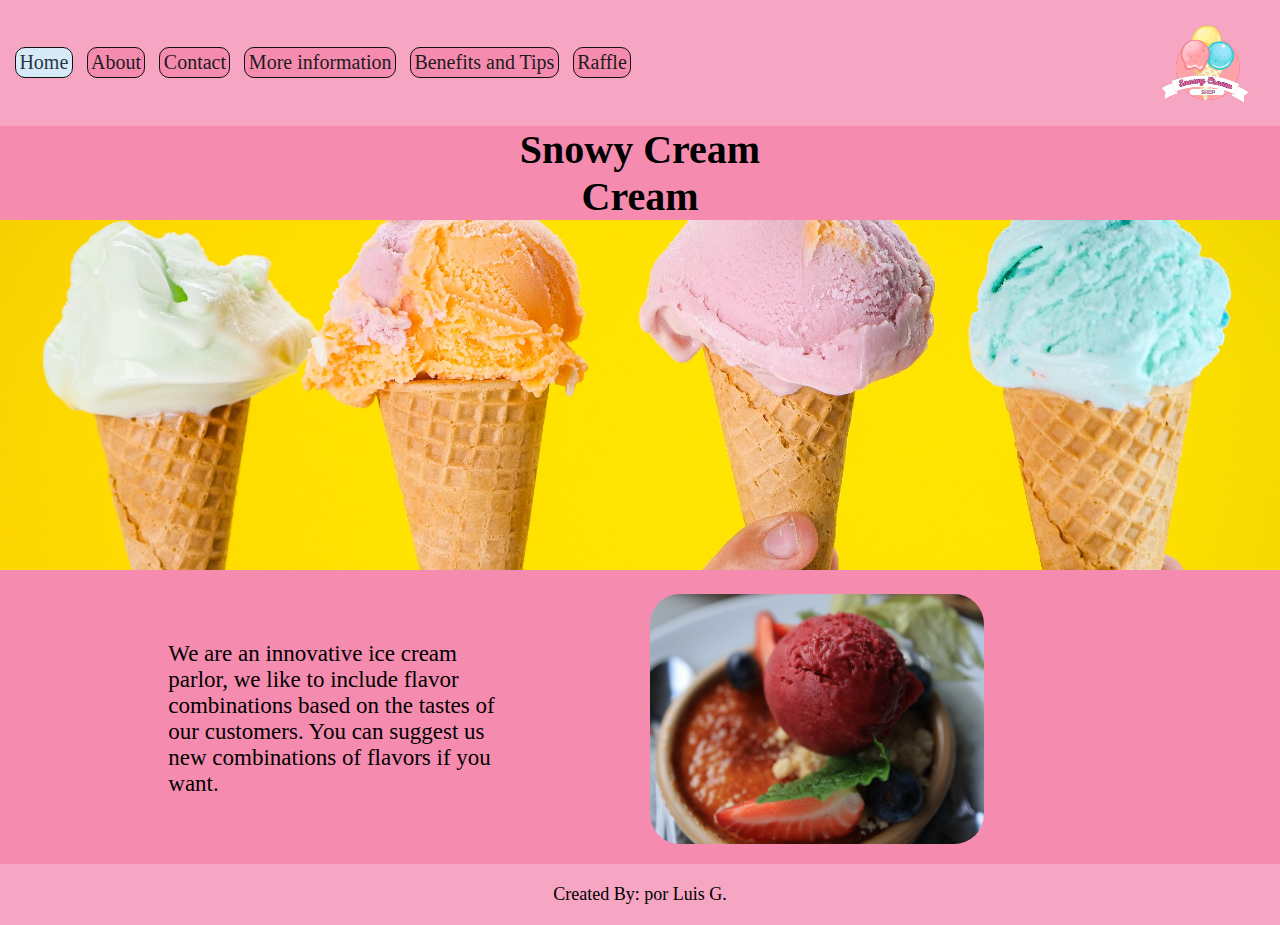
<file: index.html>
<!DOCTYPE html>
<html lang="en">

<head>
  <meta charset="UTF-8" />
  <meta name="viewport" content="width=device-width, initial-scale=1.0" />
  <title>Sprint2</title>
  <link rel="shortcut icon" href="./assent/icon.png" type="image/x-icon" />
  <link rel="stylesheet" href="./style.css" />
</head>

<body>
  <div class="container">
    <header class="header">
      <nav class="navbar">
        <a class="navbar__a active" href="#">Home</a>
        <a class="navbar__a" href="./pages/aboutUs.html">About</a>
        <a class="navbar__a" href="./pages/contact.html">Contact</a>
        <a class="navbar__a" href="./pages/information.html">More information</a>
        <a class="navbar__a" href="./pages/benefitsTips.html">Benefits and Tips</a>
        <a class="navbar__a" href="./pages/raffle.html">Raffle</a>
      </nav>

      <img class="logo" src="./assent/logo.png" alt="Helado de colores" />

    </header>

    <main class="main_index">
      <h1 class="main_index_h1">Snowy Cream</h1>
      <h2 class="main_index_h2"> Cream</h2>

      <img class="main_index_banner" src="./assent/icecream.jpg" alt="barquilllas">


      <div class="main_index_inf">
        <div class="main_index_inf1">
          <p class="main_index_inf_p">We are an innovative ice cream parlor, we like to include flavor combinations
            based on
            the tastes of our customers.
            You can suggest us new combinations of flavors if you want.</p>
          <img class="main_index_inf_img" src="./assent/redcream.jpg" alt="torta roja">
        </div>
      </div>


    </main>

    <footer class="footer">
      <p class="footer_p">Created By: por Luis G.</p>
    </footer>
  </div>
</body>

</html>
</file>
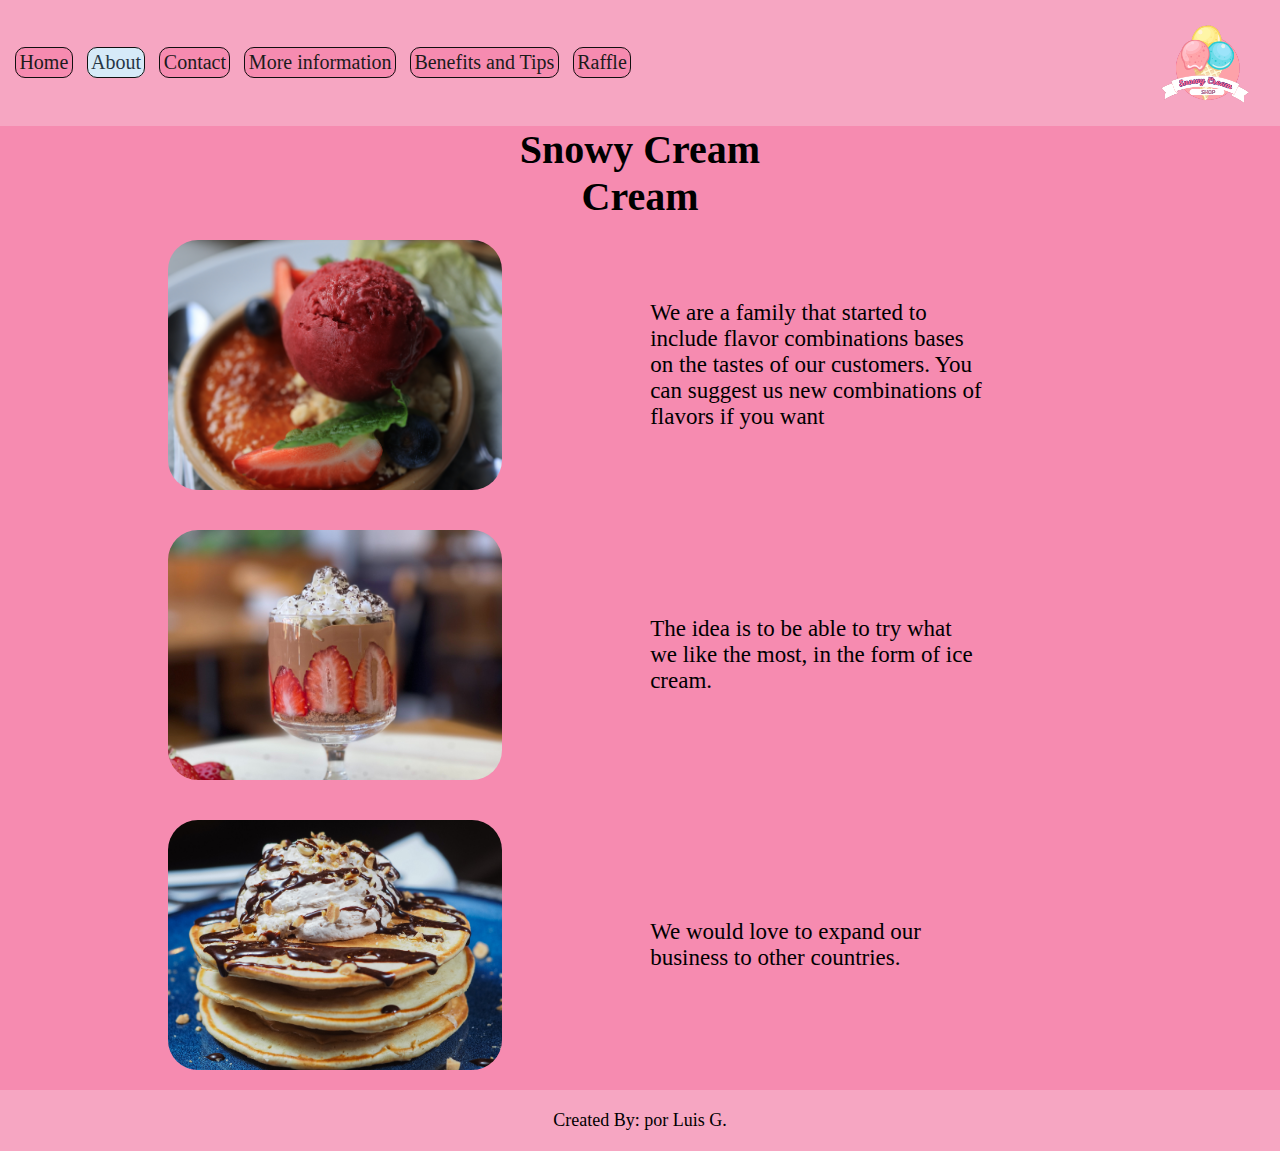
<file: pages/aboutUs.html>
<!DOCTYPE html>
<html lang="en">

<head>
  <meta charset="UTF-8">
  <meta name="viewport" content="width=device-width, initial-scale=1.0">
  <link rel="shortcut icon" href="../assent/icon.png" type="image/x-icon">
  <link rel="stylesheet" href="../style.css">
  <title>AboutUs</title>
</head>

<div class="container">
  <header class="header">
    <nav class="navbar">
      <a class="navbar__a active" href="../index.html">Home</a>
      <a class="navbar__a" href="#">About</a>
      <a class="navbar__a" href="./contact.html">Contact</a>
      <a class="navbar__a" href="./information.html">More information</a>
      <a class="navbar__a" href="./benefitsTips.html">Benefits and Tips</a>
      <a class="navbar__a" href="./raffle.html">Raffle</a>
    </nav>

    <img class="logo" src="../assent/logo.png" alt="Helado de colores" />

  </header>

  <main class="main_index">
    <h1 class="main_index_h1">Snowy Cream</h1>
    <h2 class="main_index_h2"> Cream</h2>
    <div class="main_index_inf">
      <div class="main_index_inf1">
        <img class="main_index_inf_img" src="../assent/redcream.jpg" alt="torta roja">
        <p class="main_index_inf_p">We are a family that started to include flavor combinations bases on the tastes of our customers.
          You can suggest us new combinations of flavors if you want</p>
      </div>
    </div>
    <div class="main_index_inf">
      <div class="main_index_inf1">
        <img class="main_index_inf_img" src="../assent/strawberry.jpg" alt="torta roja">
        <p class="main_index_inf_p">The idea is to be able to try what we like the most, in the form of ice cream.</p>
      </div>
    </div>
    <div class="main_index_inf">
      <div class="main_index_inf1">
        <img class="main_index_inf_img" src="../assent/pancakes-ice.jpg" alt="torta roja">
        <p class="main_index_inf_p">We would love to expand our business to other countries.</p>
      </div>
    </div>
  </main>

  <footer class="footer">
    <p class="footer_p">Created By: por Luis G.</p>
  </footer>
</div>
</body>

</html>
</file>
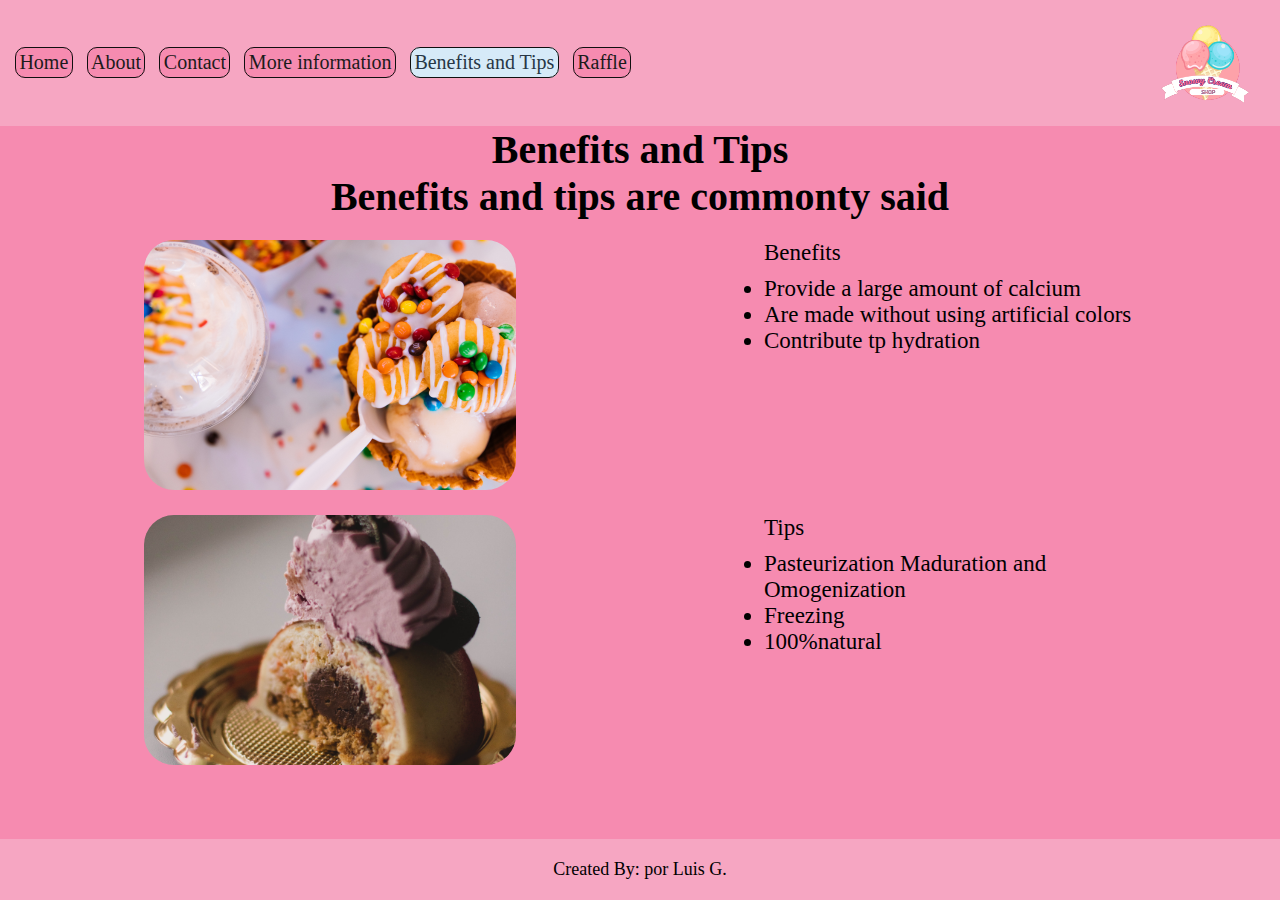
<file: pages/benefitsTips.html>
<!DOCTYPE html>
<html lang="en">

<head>
  <meta charset="UTF-8">
  <meta name="viewport" content="width=device-width, initial-scale=1.0">
  <title>benefitsTips</title>
  <link rel="shortcut icon" href="../assent/icon.png" type="image/x-icon">
  <link rel="stylesheet" href="../style.css">
</head>

<body>

  <div class="container">
    <header class="header">
      <nav class="navbar">
        <a class="navbar__a active" href="../index.html">Home</a>
        <a class="navbar__a" href="./aboutUs.html">About</a>
        <a class="navbar__a" href="./contact.html">Contact</a>
        <a class="navbar__a" href="./information.html">More information</a>
        <a class="navbar__a" href="#">Benefits and Tips</a>
        <a class="navbar__a" href="./raffle.html">Raffle</a>
      </nav>

      <img class="logo" src="../assent/logo.png" alt="Helado de colores" />

    </header>

    <main class="main_index">
      <h1 class="main_index_h1_benefit">Benefits and Tips</h1>
      <h2 class="main_index_h2_benefit">Benefits and tips are commonty said</h2>


      
        <div class="main_index_inf5">
          <div class="main_index_inf_p6">
            <img class="main_index_inf_img5" src="../assent/cream-ice.jpg" alt="torta roja">
            <dl class="main_index_inf_p5">
              <dt> Benefits </dt>

              <dd>
                <ul>
                  <li>Provide a large amount of calcium</li>
                  <li> Are made without using artificial colors</li>
                  <li> Contribute tp hydration</li>
                </ul>
              </dd>
            </dl>
          </div>

          <div class="main_index_inf_p6">
            <img class="main_index_inf_img5" src="../assent/candy-icecream.jpg" alt="torta roja">
            <dl class="main_index_inf_p5">
              <dt> Tips </dt>

              <dd>
                <ul>
                  <li>Pasteurization Maduration and Omogenization</li>
                  <li> Freezing</li>
                  <li>100%natural</li>
                </ul>
              </dd>
            </dl>
          </div>
        </div>

    </main>

    <footer class="footer">
      <p class="footer_p">Created By: por Luis G.</p>
    </footer>
  </div>
</body>

</html>
</file>
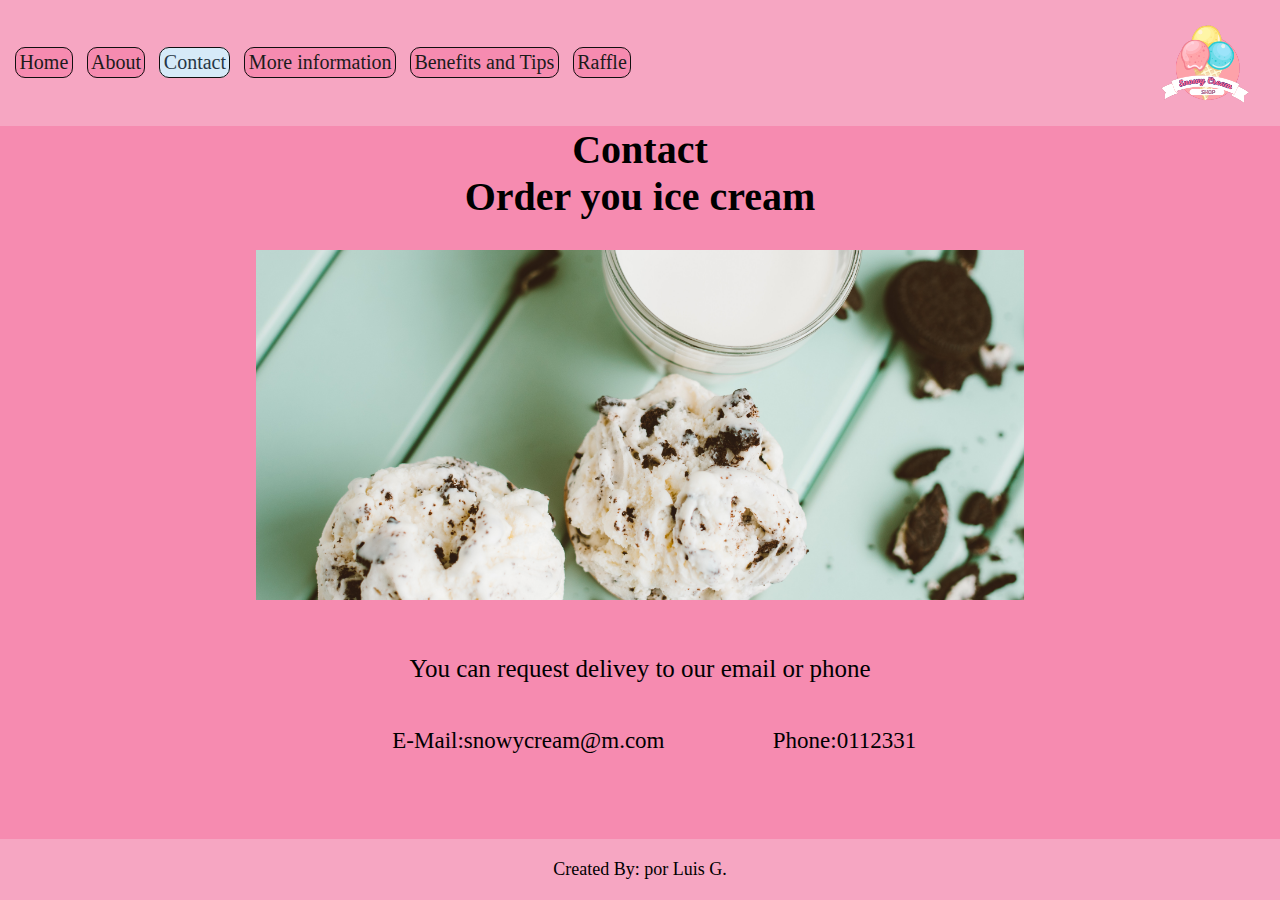
<file: pages/contact.html>
<!DOCTYPE html>
<html lang="en">
  <head>
    <meta charset="UTF-8">
    <meta name="viewport" content="width=device-width, initial-scale=1.0">
    <title>Contact</title>
    <link rel="shortcut icon" href="../assent/icon.png" type="image/x-icon">
    <link rel="stylesheet" href="../style.css">
  </head>
  <body>

    <div class="container">
      <header class="header">
        <nav class="navbar">
          <a class="navbar__a active" href="../index.html">Home</a>
          <a class="navbar__a" href="./aboutUs.html">About</a>
          <a class="navbar__a" href="#">Contact</a>
          <a class="navbar__a" href="./information.html">More information</a>
          <a class="navbar__a" href="./benefitsTips.html">Benefits and Tips</a>
          <a class="navbar__a" href="./raffle.html">Raffle</a>
        </nav>
    
        <img class="logo" src="../assent/logo.png" alt="Helado de colores" />
        
      </header>
    
      <main class="main_index">
        <h1 class="main_index_h1_contac">Contact</h1>
        <h2 class="main_index_h2_contact">Order you ice cream</h2>
        <div class="main_index_banner1">
          <img class="main_index_banner2" src="../assent/two-icecream.jpg" alt="barquilllas">
        </div>
        <p class="main_index_p1_contact">You can request delivey to our email or phone</p>

        
          <div class="main_index_inf_contact">
            <p class="main_index_inf_p2_contact">E-Mail:snowycream@m.com</p>
            <p  class="main_index_inf_p3_contact">Phone:0112331</p>
          </div>
        
      </main>
    
      <footer class="footer">
        <p class="footer_p">Created By: por Luis G.</p>
      </footer>
    </div>
    </body>
    
    </html>
</file>
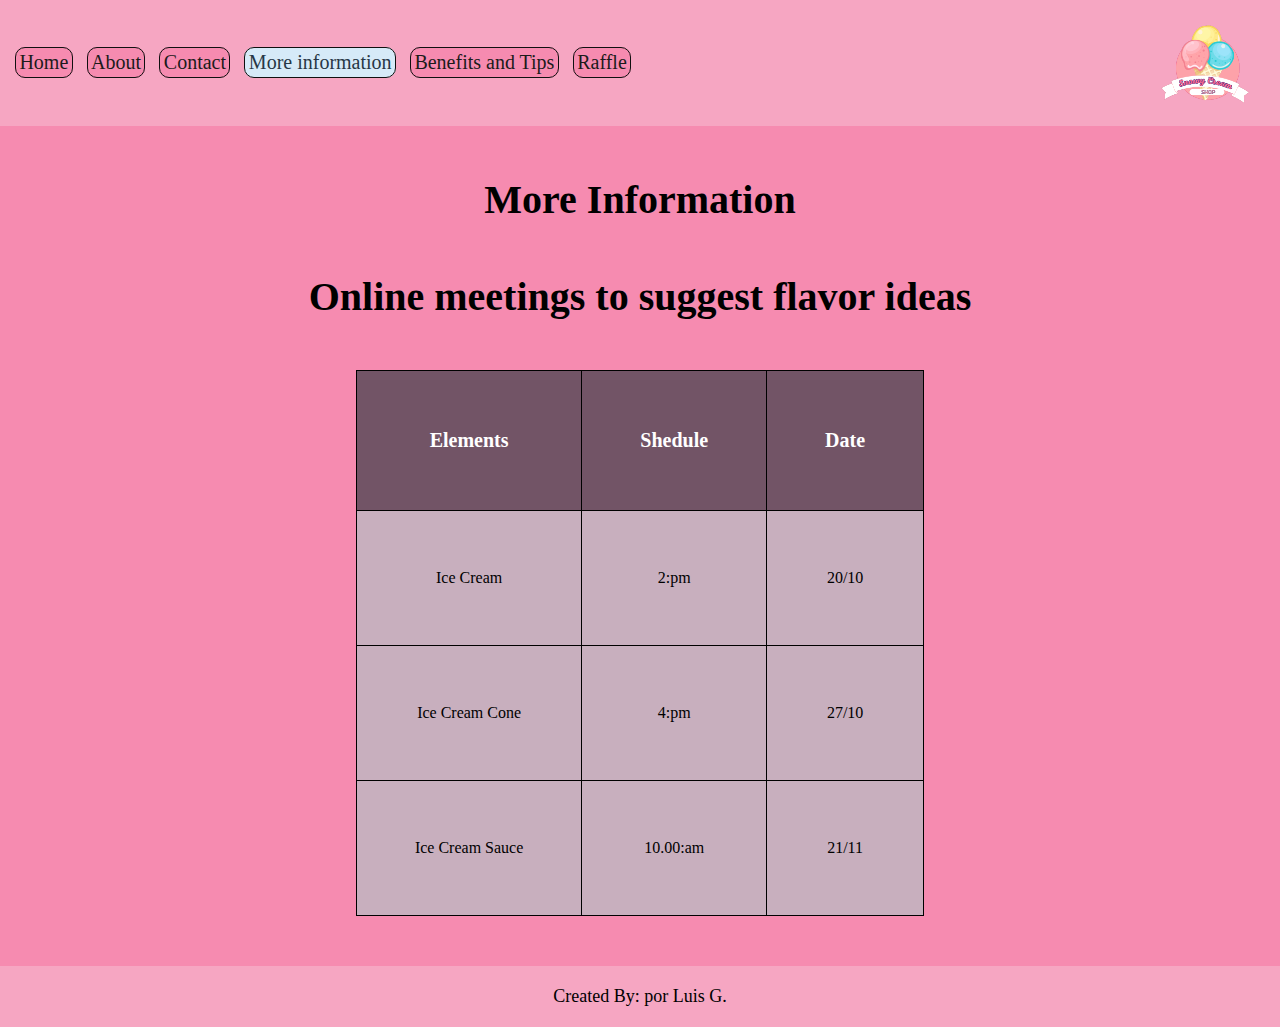
<file: pages/information.html>
<!DOCTYPE html>
<html lang="en">
  <head>
    <meta charset="UTF-8">
    <meta name="viewport" content="width=device-width, initial-scale=1.0">
    <title>information</title>
    <link rel="shortcut icon" href="../assent/icon.png" type="image/x-icon">
    <link rel="stylesheet" href="../style.css">
  </head>
  
  
  <body>

    <div class="container">
      <header class="header">
        <nav class="navbar">
          <a class="navbar__a active" href="../index.html">Home</a>
          <a class="navbar__a" href="./aboutUs.html">About</a>
          <a class="navbar__a" href="./contact.html">Contact</a>
          <a class="navbar__a" href="#">More information</a>
          <a class="navbar__a" href="./benefitsTips.html">Benefits and Tips</a>
          <a class="navbar__a" href="./raffle.html">Raffle</a>
        </nav>
    
        <img class="logo" src="../assent/logo.png" alt="Helado de colores" />
        
      </header>
    

    <main class="main_index">
      
      <div class="table1">
        <h1 class="main_index_h1">More Information</h1>
        <h2 class="main_index_h2">Online meetings to suggest flavor ideas</h2>
        <table class="table2">
          <thead>
            <tr>
            <th>Elements</th>
            <th>Shedule</th>
            <th>Date</th>
          </tr>
          </thead>
          <tbody>
            <tr>
              <td>Ice Cream</td>
              <td>2:pm</td>
              <td>20/10</td>
            </tr>
            <tr>
              <td>Ice Cream Cone</td>
              <td>4:pm</td>
              <td>27/10</td>
            </tr>
            <tr>
              <td>Ice Cream Sauce</td>
              <td>10.00:am</td>
              <td>21/11</td>
            </tr>

          </tbody>
        </table>
      </div>

      
      
    </main>

    <footer class="footer">
      <p class="footer_p">Created By: por Luis G.</p>
    </footer>

  </div>
  </body>
</html>
</file>
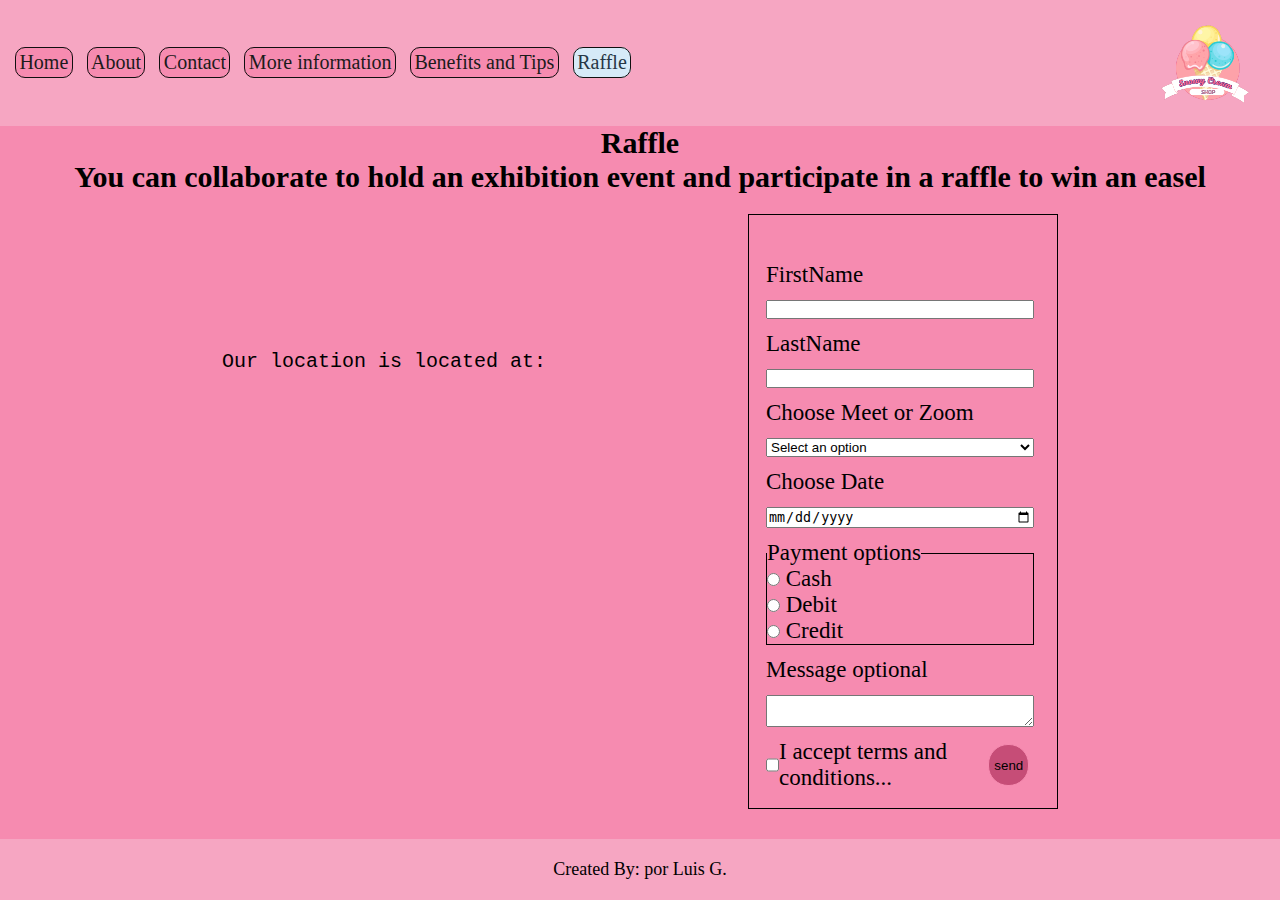
<file: pages/raffle.html>
<!DOCTYPE html>
<html lang="en">

<head>
  <meta charset="UTF-8" />
  <meta name="viewport" content="width=device-width, initial-scale=1.0" />
  <title>raffle</title>
  <link rel="shortcut icon" href="../assent/icon.png" type="image/x-icon" />
  <link rel="stylesheet" href="../style.css" />
</head>

<body>
  <div class="container">
    <header class="header">
      <nav class="navbar">
        <a class="navbar__a active" href="../index.html">Home</a>
        <a class="navbar__a" href="./aboutUs.html">About</a>
        <a class="navbar__a" href="./contact.html">Contact</a>
        <a class="navbar__a" href="./information.html">More information</a>
        <a class="navbar__a" href="./benefitsTips.html">Benefits and Tips</a>
        <a class="navbar__a" href="#">Raffle</a>
      </nav>

      <img class="logo" src="../assent/logo.png" alt="Helado de colores" />
    </header>

    <main class="main_index">
      <h1 class="main_index_h7">Raffle</h1>
      <h2 class="main_index_h8">You can collaborate to hold an exhibition event and participate in a raffle to win an
        easel</h2>

      <div class="main_index_inf_raffle">
        <div class="main_index_inf7">
          <div class="map_p">
            <p class="map_p1">Our location is located at:</p>
            <iframe class="map_img"
              src="https://www.google.com/maps/embed?pb=!1m18!1m12!1m3!1d3310.6556997007474!2d-118.38893041144419!3d33.92425985540171!2m3!1f0!2f0!3f0!3m2!1i1024!2i768!4f13.1!3m3!1m2!1s0x80c2b6b3cc89c9ad%3A0xa43b1f1824d7a596!2sLos%20Angeles%20Lakers!5e0!3m2!1ses!2sar!4v1718749875784!5m2!1ses!2sar"
              width="300" height="300" style="border: 0" allowfullscreen="" loading="lazy"
              referrerpolicy="no-referrer-when-downgrade"></iframe>
          </div>
          <fieldset class="container_form">
            <form action="./show_data.html" method="get" class="main_index_inf_p_raffle">

              <label for="firstname">FirstName</label>
              <input type="text" name="firstname" id="firstname" required>
              <label for="lastName">LastName</label>
              <input type="text" name="lastName" id="lastName" required>
              <label for="MeetingOption">Choose Meet or Zoom </label>
              <select name="MeetingOption" id="MeetingOption" required>
                <option value="">Select an option</option>
                <option value="meet">Meet</option>
                <option value="zoom">Zoom</option>
              </select>
              <label for="date"> Choose Date </label>

              <input type="date" name="date" id="date" required />
              <fieldset class="Payment_options">
                <legend>Payment options</legend>

                <label>
                  <input type="radio" name="payment" value="cash" required />
                  Cash
                </label>
                <label>
                  <input type="radio" name="payment" value="debit" />
                  Debit
                </label>
                <label>
                  <input type="radio" name="payment" value="credit" />
                  Credit
                </label>
              </fieldset>
              <label for="message">Message optional</label>
              <textarea id="message" name="message"></textarea>

              <label class="condint">
                <input type="checkbox"  required>
                I accept terms and conditions...
                <button class="boton1">send</button>
              </label>


            </form>
          </fieldset>

        </div>
      </div>
    </main>
    <footer class="footer">
      <p class="footer_p">Created By: por Luis G.</p>
    </footer>
  </div>
</body>

</html>
</file>
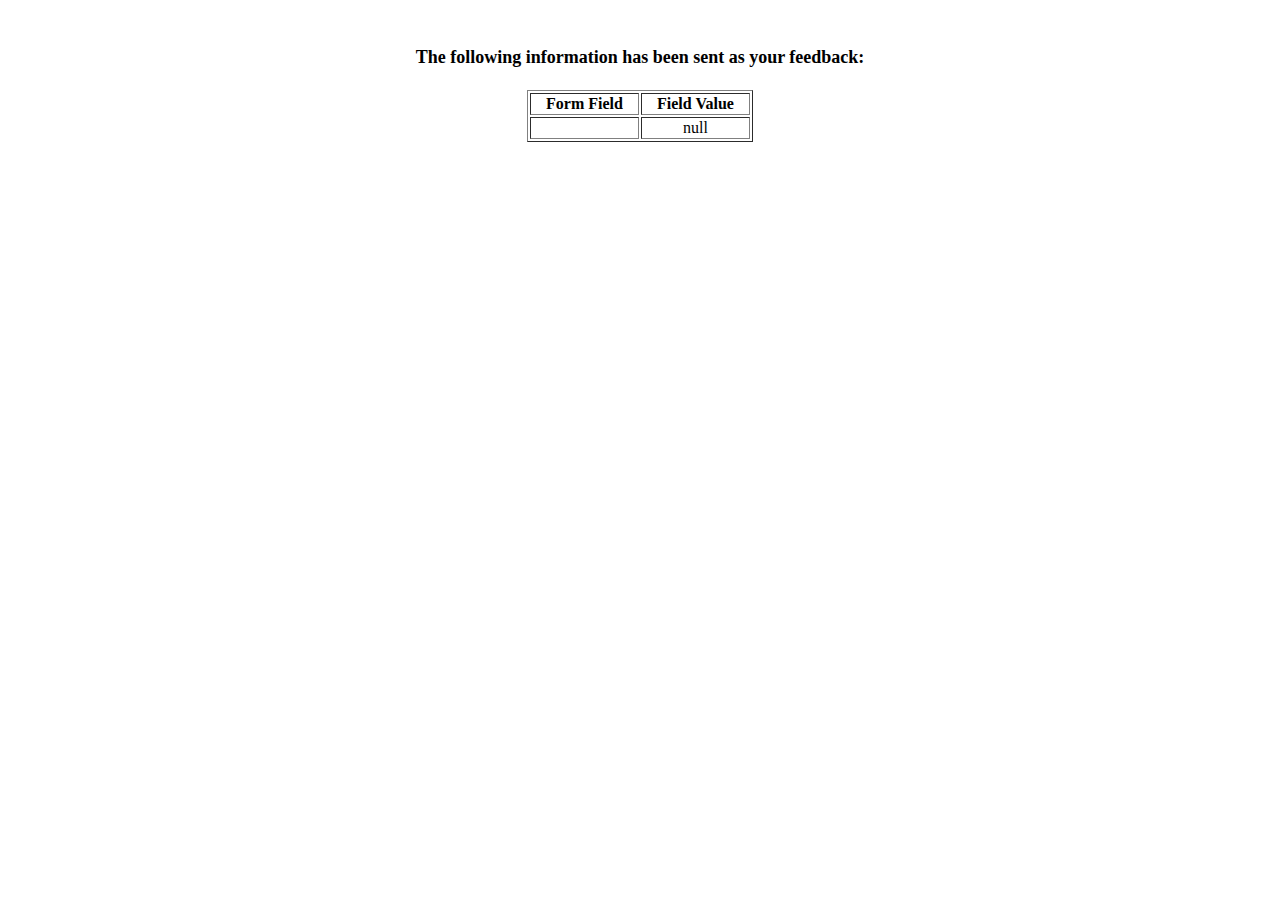
<file: pages/show_data.html>
<html>
<head>
<title>Feedback Sent</title>
</head>
<body>
<p align=center>&nbsp;</p>
<h1 align=center><font size="+1">The following information has been sent as your
  feedback:</font></h1>

<table border="1" align=center width="226">
  <tr>
    <th align="center">Form Field</th>
    <th align="center">Field Value</th>
  </tr>

<script language="javascript">
var args = location.search.substr(1).split('&');
for (var i = 0; i < args.length; ++i) {
  var parts = args[i].split('=');
  if (parts != null) {
    var field = parts[0];
    var value = parts[1];
    if (value == null) {
      value = "null"
    }
    else {
      value = '"' + unescape(value.replace(/\+/g, ' ')) + '"';
    }

    document.writeln('<tr><td align="center">' + field + '</td>');
    document.writeln('<td align="center">' + value + '</td></tr>');
  }
}
</script>

<noscript>
<tr><td>
<p>You need to turn on Javascript in your browser.</p>

<p>In Microsoft Internet Explorer 4 or greater:</p>
<ul>
<li>From the "Tools" menu (in IE 4, it's the "View" menu), select "Internet Options".</li>
<li>Click on the "Security" tab.</li>
<li>Click on the "Custom Level" button. (In IE 4, select "Custom"
and then click on "Settings...".)</li>
<li>Under "Active scripting" make sure "Enable" is selected.</li>
</ul>

<p>In Netscape version 4 or greater:</p>
<ul>
<li>From the <b>Edit</b> menu, select <b>Preferences</b>.</li>
<li>In the <b>Category</b> list on the left, click on the word "Advanced".</li>
<li>In the panel on the right, make sure "Enable JavaScript" is checked.</li>
<li>Click the <b>OK</b> button.</li>
</ul>

</td></tr>
</noscript>

</table>
</body>
</html>
</file>
<file: style.css>
* {
   margin: 0;
   padding: 0;
   box-sizing: border-box;
}

/* inicio de header */

.container{
   min-height: 100vh;
   display: flex;
   flex-direction: column;
   background-color: #f68bb0;
}

.header {
   background-color: #f6a6c2;
   display: flex;
   justify-content: space-between;
   align-items: center;
   min-height: 8vh;
   padding: 0 10px;
}


.header .navbar .navbar__a {
   /* display:inline-block; */
   text-decoration: none;
   border: 1px solid rgb(16, 16, 16);
   border-radius: 10px;
   padding: 3.4px;
   color: rgb(28 27 27);
   font-size: 20px;
   margin: 5px;
   background-color: #f68bb0;

}

.header .navbar__a[href="#"] {
   color: #273746;
   background-color: #D6EAF8;
}

.header .navbar a:hover {
   color: #808B96;
   background-color: #F5EEF8;
}



.header .logo {
   object-fit: cover;
   width: 10%;
   height: 8%;


}


.main_index {
 
   flex-grow: 1;
   
}

.main_index_h1, .main_index_h2{
   text-align: center;
   width: 100%;
   font-weight: 700;
   font-size: 40px;
}



.main_index_banner{
   width: 100%;
   height: 350px;
   object-fit: cover;
   
}

.main_index_inf{
   width: 90%;

   
}

.main_index_inf1{
   display: flex;
   width: 100%;
   align-items: center;
   justify-content: space-evenly;
   padding: 20px;
}

.main_index_inf_p{
   width: 30%;
   /* margin: 30px; */
   font-size: 23px;
}



.main_index_inf_img{
 width: 30%;
 height: 250px;
 object-fit: cover;
 border-radius: 30px;
 }







inicio footer 
.footer {

   
   height: 10vh;
   text-align: center;
   padding: 0.8vh;

}


.footer_p {
   text-align: center;
   font-size: 18px;
   padding: 20px;
   background-color: #f6a6c2;

}


/*Inicio de Css de contact*/

.main_index_h1_contac, .main_index_h2_contact{
   text-align: center;
   width: 100%;
   font-weight: 700;
   font-size: 40px;
}

.main_index_banner1{
   display: flex;
   justify-content: center;
 }

.main_index_banner2{
   width: 60%;
   height: 350px;
   object-fit: cover;
   margin: 30px;
}

.main_index_p1_contact{
   text-align: center;
   font-size: 25px;
   margin: 25px;
}

.main_index_inf_contact{
   /* width: 90%; */
   display: flex;
   width: 100%;
   align-items: center;
   justify-content: center;
   padding: 20px;
   text-align: center;
   
}


.main_index_inf_p2_contact{
   width: 33%;
   /* margin: 30px; */
   font-size: 23px;
}



.main_index_inf_p3_contact{
 width: 18%;
 font-size: 23px;
}
 
 
 






/* Inicio css de information */

.table1 {
   width: 100%;
   /* height: 100vh; */
   display: flex;
   flex-direction: column;
   padding: 50px;
   gap: 50px;
   /* background-color: #b36494; */
   align-items: center;

}

table,
tr,
td,
th {
   border: 1px solid black;
}

.table2 {
   text-align: center;
   border-collapse: collapse;
   /* margin-top: 50px; */
}

th {
   background: #725466;
   color: white;
   font-weight: bold;
   font-size: 20px;
   text-align: center;
}

td,
th {
   padding: 58px;
}

td {
   background: #c8afbe;
}


/*Inicio de Css Benefits*/

.main_index_h1_benefit, .main_index_h2_benefit{
   text-align: center;
   width: 100%;
   font-weight: 700;
   font-size: 40px;
}

.main_index_inf4{
width: 90%;
display: flex;
/* flex-direction: column; */
   
}

.main_index_inf_p6{
   display: flex;
  justify-content: space-around;
}

.main_index_inf5{
   /* display: flex; */
   width: 100%;
   /* flex-direction: column; */
   padding: 20px;
   display: flex;
   flex-direction: column;
   gap: 25px;
}

.main_index_inf_p5{
   width: 30%;
   font-size: 23px;
   display: flex;
   flex-direction: column;
   gap: 10px;
}



.main_index_inf_img5{
 width: 30%;
 height: 250px;
 object-fit: cover;
 border-radius: 30px;
 }


/*Inicio de Raffle*/
.main_index_inf_raffle{
   width: 100%;
   display: flex;
   flex-direction: column;
}

.main_index_inf_p_raffle{
   
      width: 98%;
      font-size: 23px;
  
}

.main_index_inf7{
   display: flex;
   width: 100%;
   align-items: center;
   justify-content: space-evenly;
   padding: 20px;
}

.main_index_h7, .main_index_h8{
   text-align: center;
   width: 100%;
   font-weight: 700;
   font-size: 30px;
}

.map_p{
   display: flex;
   flex-direction: column;
   text-align: center;
}

.map_p1{
   font-size: 20px;
   font-family: 'Courier New', Courier, monospace;
   font-weight: 500;
}

 


form{
   display: flex;
   flex-direction: column;
   gap: 12px;
   /* background-color: #f6a6c2; */
   padding: 7px;
   margin-top: 30px;
   width: 50%;
  
   
}
.container_form{
   display: flex;
   flex-direction: column;
   width: 25%;
   padding: 10px;
   border:1px solid black;
   
}

.Payment_options{
   display: flex;
   flex-direction: column;
   border: 1px solid black;
}

.condint{
   display: flex;
}

.boton1{
   border: 1px solid #f68bb0;
   border-radius: 20px;
   padding: 5px;
   margin: 5px;
   background-color: #c64d77;

}

 button:hover{
   color: #2a2426;
   background-color: #f68bb0;
}

@media screen and (min-width:320px) and (max-width:768px) {
   .header{
      flex-direction:column-reverse;
   }

   .header .navbar .navbar__a{
      font-size: 20px;
   }

   
   .header .logo{
      width: 85px;
   }

   .navbar{
      display: flex;
      flex-direction: column;
      align-items: center;
   }

   .main_index_banner{
      height: 260px;
   }

   .main_index_inf1{
      flex-direction: column;
      gap: 15px;
   }

   .main_index_inf_p {
      width: 70%;
      /* margin: 30px; */
      font-size: 20px;
  }

  .main_index_inf_img {
   width: 70%;
   height: 250p}
   


/*inicio el contact*/

.main_index_h1_contac, .main_index_h2_contact{
   font-size: 37px;
}
.main_index_banner2 {
   width: 80%;
   height: 300px;
}

.main_index_inf_p2_contact {
   width: 86%;
   /* margin: 30px; */
   font-size: 18px;
}

.main_index_inf_contact{
   flex-direction: column;
}

.main_index_inf_p3_contact {
   width: 58%;
   font-size: 21px;
}

.main_index_p3 {
   text-align: center;
   font-size: 24px;
}

/*informacion*/

.table1{
   padding: 10px;
   
}

.table2{
   width:100px;
   height: 100px;
}

td, th{
   padding: 10px;
}

.main_index_h1_benefit, .main_index_h2_benefit{
   font-size: 15px;
}
.main_index_inf_p6{
   flex-direction: column;
   align-items: center;
   
}

.main_index_inf_p5{
   font-size: 15px;
}

.main_index_inf_img5{
   width:75%;
   height: 220px;
}

.main_index_inf7{
   flex-direction: column-reverse;
   width: 100%;
   align-items: center;
}

form{
   width: 40%;
   margin-top: 58px;
}

/* .map_img{
   width: 300px;
   height: 300px;
   align-items: center;
} */

input[type="text"],
input[type="date"],
select,
textarea,
option {
    width: 100%;
    padding: 10px;
    margin: 10px 0;
    border: none;
    border-radius: 5px;
    background-color: white;
    color: black;
}


}

@media screen and (min-width:768px) and (max-width:1024px){
   .main_index_inf_p2_contact{
      width: 42%;
   }

}
</file>
